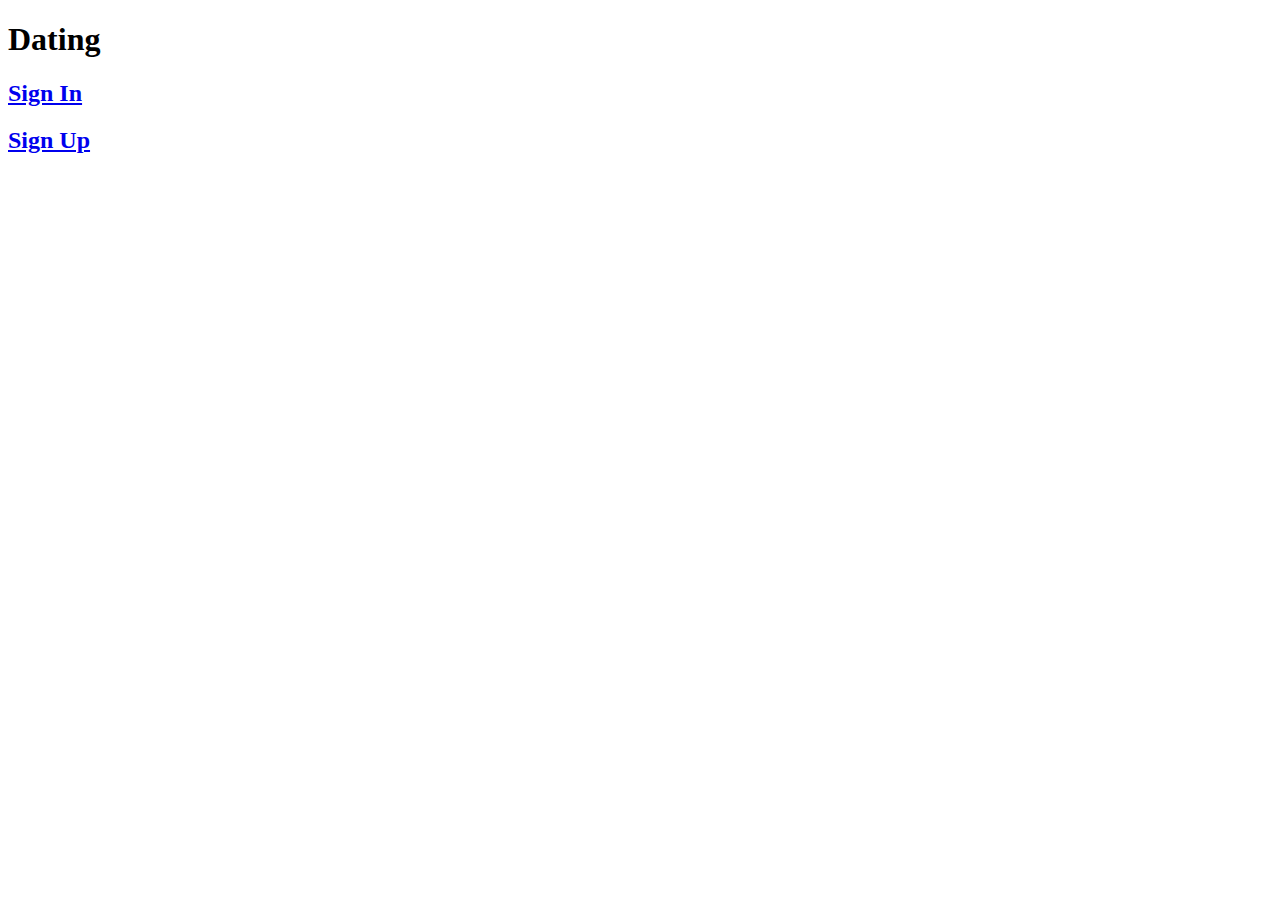
<file: project_cuoi_khoa/index.html>
<!DOCTYPE html>
<html lang="en">
<head>
    <meta charset="UTF-8">
    <meta name="viewport" content="width=device-width, initial-scale=1.0">
    <title>Document</title>
</head>
<body>
    <h1>Dating</h1>
    <h2><a href="file:///E:/c4e72/hoangSon-c4e72/final-project/sign-in.html">Sign In</a></h2>
    <h2><a href="file:///E:/c4e72/hoangSon-c4e72/final-project/sign-up.html">Sign Up</a></h2>
    <script src="index.js"></script>
</body>
</html>
</file>
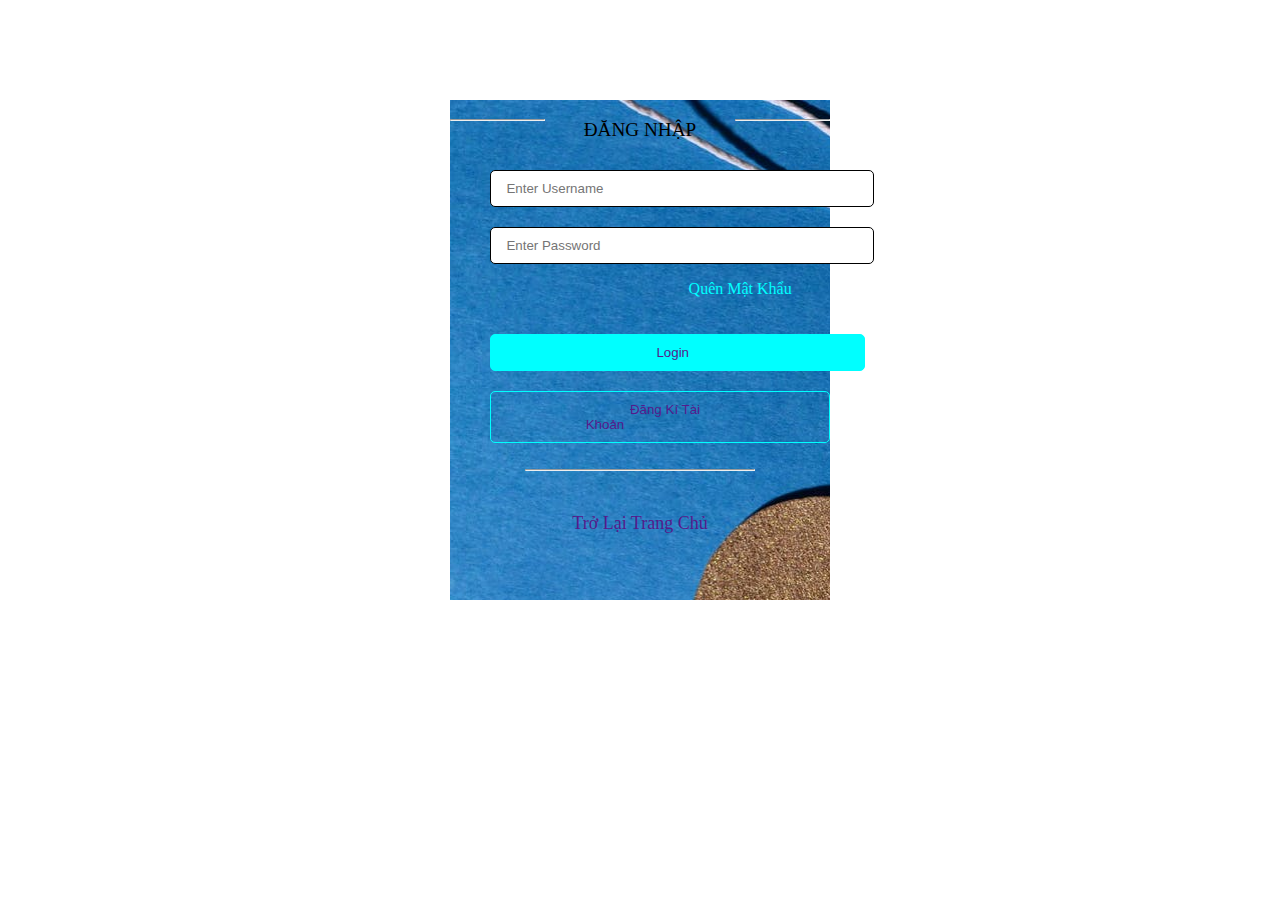
<file: project_cuoi_khoa/sign-in.html>
<!DOCTYPE html>
<html lang="en">
<head>
    <meta charset="UTF-8">
    <meta name="viewport" content="width=device-width, initial-scale=1.0">
    <title>Document</title>
    <link rel="stylesheet" href="sign-in.css">
    <link rel="stylesheet" href="E:\New folder (2)\fontawesome-free-5.13.0-web\css\all.css">
</head>
<body>
    <div class="content">
        <div class="line1">
            <hr style="margin-top:20%">
        </div>
        <div class="text">
            <p>ĐĂNG NHẬP</p>
        </div>
        <div class="line2">
            <hr style="margin-top:20%">
        </div>
        <form class="sign-in">

        </label>
        <i class="fas fa-user" id="icon1">
        
        </i>
        <input type="text" placeholder="Enter Username" id="uname">
        
        <br>
       
        <i class="fas fa-lock" id="icon2"></i>
        <input type="password" placeholder="Enter Password" id="pw">
        <br>
        <p style="text-align: right; margin-right: 10%;"><a href="" style="text-decoration: none; color: aqua; ">Quên Mật Khẩu</a></p>
        <button id="login"><a href="" style="margin-left: 150px;text-decoration: none;">Login</a></button>
        <button id="sign-up"><a href="" style="margin-left: 120px;text-decoration: none;">Đăng Kí Tài Khoản</a></button>
        </form>
        <br>
        <hr style="width: 60%;">
        <br>
        <p style="text-align:center"><a class="return" href="" style="font-size: large;text-decoration: none;">Trở Lại Trang Chủ</a></p>

    </div> 
    <script src="sign-in.js"></script>
</body>
</html>
</file>
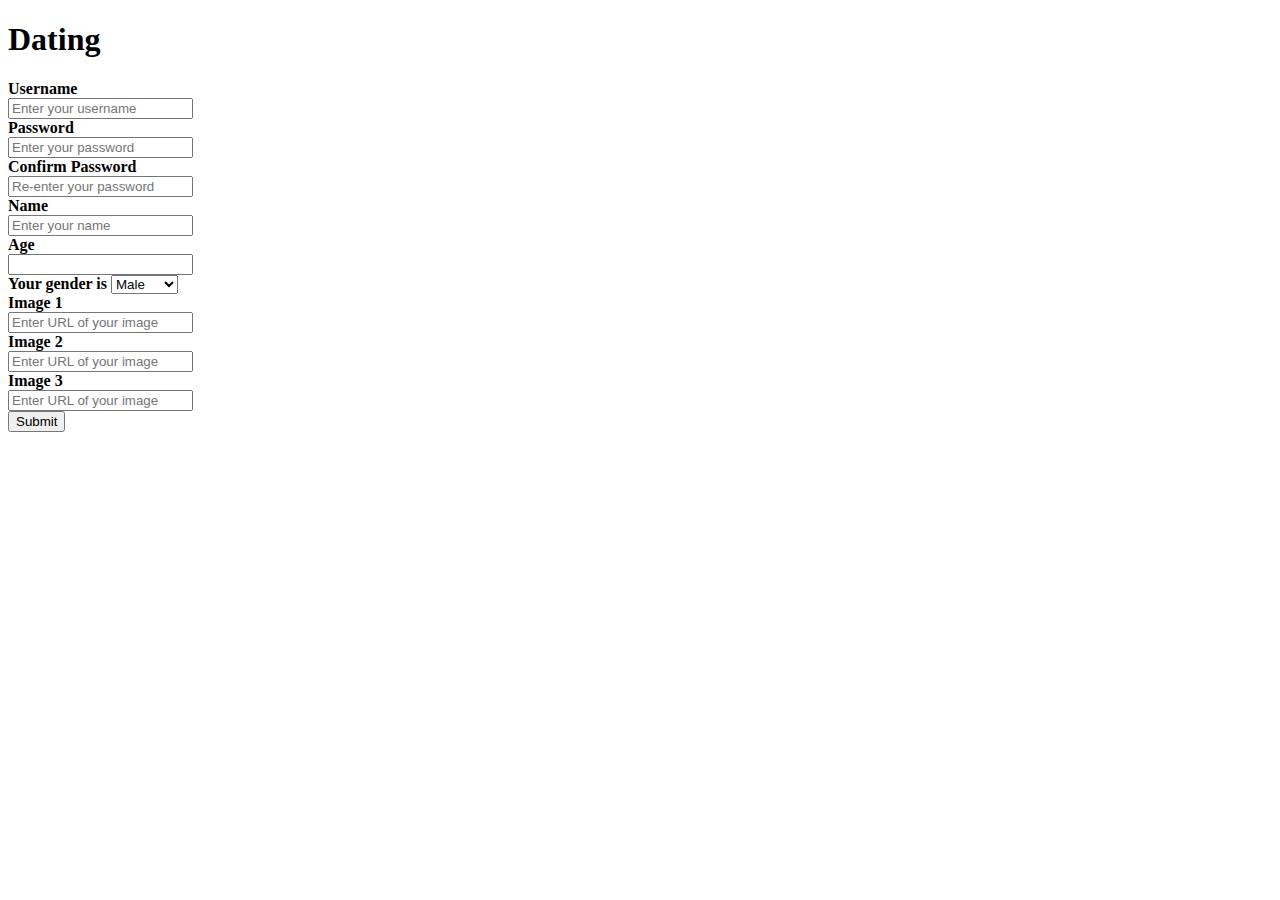
<file: project_cuoi_khoa/sign-up.html>
<!DOCTYPE html>
<html lang="en">
<head>
    <meta charset="UTF-8">
    <meta name="viewport" content="width=device-width, initial-scale=1.0">
    <title>Document</title>
</head>
<body>
    <h1>Dating</h1>
    <form>
        <label><b>Username</b></label><br>
        <input type="text" placeholder="Enter your username" id="uname"><br>
        <label><b>Password</b></label><br>
        <input type="password" placeholder="Enter your password" id="pw"><br>
        <label><b>Confirm Password</b></label><br>
        <input type="password" placeholder="Re-enter your password" id="confirmpw"><br>
        <label><b>Name</b></label><br>
        <input type="text", placeholder="Enter your name", id="name"><br>
        <label><b>Age</b></label><br>
        <input type="number" min="18" id="age"><br>
        <label for=""><b>Your gender is</b></label>
        <select name="" id="gender">
            <option value="Male"><b>Male</b></option>
            <option value="Female"><b>Female</b></option>
        </select><br>
        <label for=""><b>Image 1</b> </label><br>
        <input type="text" placeholder="Enter URL of your image" id="img1"><br>
        <label for=""><b>Image 2</b> </label><br>
        <input type="text" placeholder="Enter URL of your image" id="img2"><br>
        <label for=""><b>Image 3</b> </label><br>
        <input type="text" placeholder="Enter URL of your image" id="img3"><br>
        <button id="submit">Submit</button><br>
    </form>
    <script src="sign-up.js"></script>
</body>
</html>
</file>
<file: project_cuoi_khoa/sign-in.css>
.content{
    background-image: url(background.jpeg);
    height: 500px;
    width: 30%;
    margin: auto;
    margin-top: 100px;
}
.line1{
    width: 25%;
    height: 50px;
    display: inline;
    float: left;
}
.text{
    width:50% ;
    height: 50px;
    display: inline;
    float: left;
    text-align: center;
    font-size: larger;
}
.line2{
    width: 25%;
    height: 50px;
    display: inline;
    float: left;
}
.sign-in{
    position: relative;
}
#icon1{
    position: absolute;
    font-size: larger;
    top: 25%;
    left: 3%;
}
#icon2{
    position: absolute;
    font-size: larger;
    top:42%;
    left: 3%;
}
#uname{
    padding: 10px 190px 10px 15px;
    margin-top: 20px;
    margin-left: 40px;
    border: 1px solid black;
    border-radius: 5px;
}
#pw{
    padding: 10px 190px 10px 15px;
    margin-top: 20px;
    margin-left: 40px;
    border: 1px solid black;
    border-radius: 5px;
}
#login{
    background-color: aqua;
    padding: 10px 175px 10px 15px;
    margin-top: 20px;
    margin-left: 40px;
    border: 1px solid aqua;
    border-radius: 5px;
    text-align: center;
}
#login:hover {
    background-color:white;
    color: aqua;
}
#sign-up{
    padding: 10px 125px 10px 15px;
    margin-top: 20px;
    margin-left: 40px;
    border: 1px solid aqua;
    border-radius: 5px;
    text-align: center;
    background-color: transparent;
}
#sign-up:hover {
    background-color:aqua;
}
return:hover{
    color: white;
}
</file>
